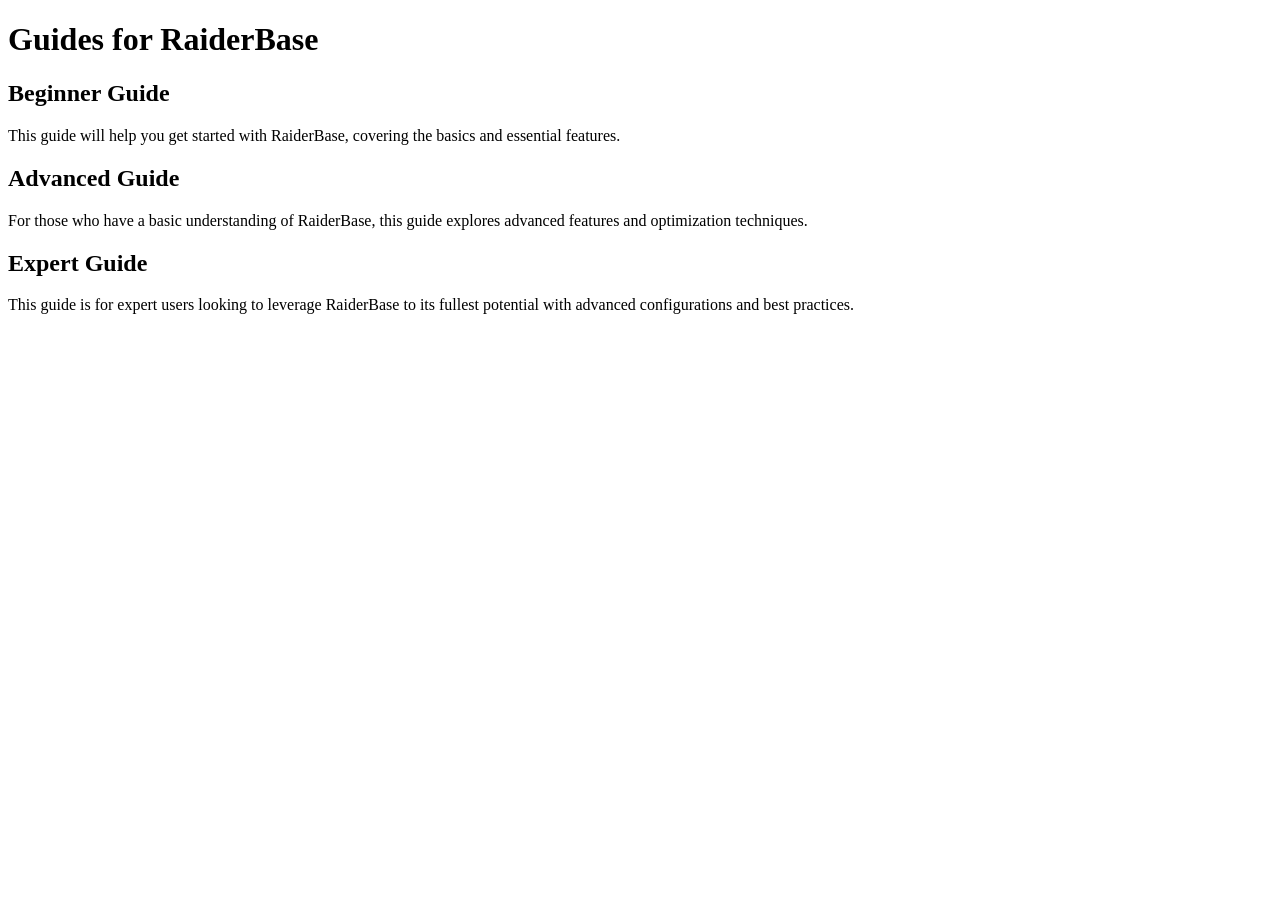
<file: guides.html>
<!DOCTYPE html>
<html lang="en">
<head>
    <meta charset="UTF-8">
    <meta name="viewport" content="width=device-width, initial-scale=1.0">
    <title>RaiderBase Guides</title>
</head>
<body>
    <h1>Guides for RaiderBase</h1>
    <h2>Beginner Guide</h2>
    <p>This guide will help you get started with RaiderBase, covering the basics and essential features.</p>
    <h2>Advanced Guide</h2>
    <p>For those who have a basic understanding of RaiderBase, this guide explores advanced features and optimization techniques.</p>
    <h2>Expert Guide</h2>
    <p>This guide is for expert users looking to leverage RaiderBase to its fullest potential with advanced configurations and best practices.</p>
</body>
</html>
</file>
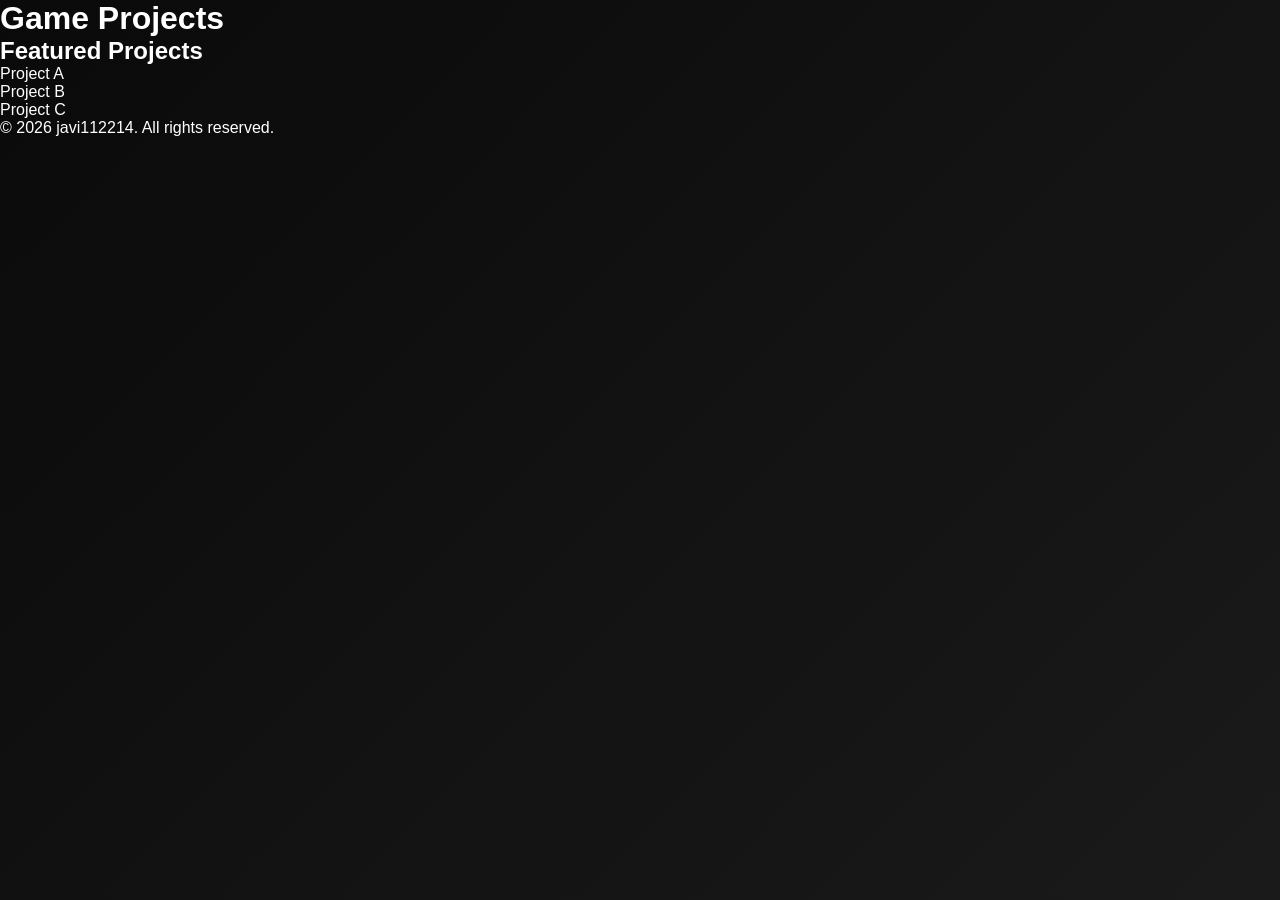
<file: projects.html>
<!DOCTYPE html>
<html lang="en">
<head>
    <meta charset="UTF-8">
    <meta name="viewport" content="width=device-width, initial-scale=1.0">
    <title>Game Projects</title>
    <link rel="stylesheet" href="styles.css">
</head>
<body>
    <header>
        <h1>Game Projects</h1>
    </header>
    <main>
        <section>
            <h2>Featured Projects</h2>
            <ul>
                <li>Project A</li>
                <li>Project B</li>
                <li>Project C</li>
            </ul>
        </section>
    </main>
    <footer>
        <p>&copy; 2026 javi112214. All rights reserved.</p>
    </footer>
</body>
</html>
</file>
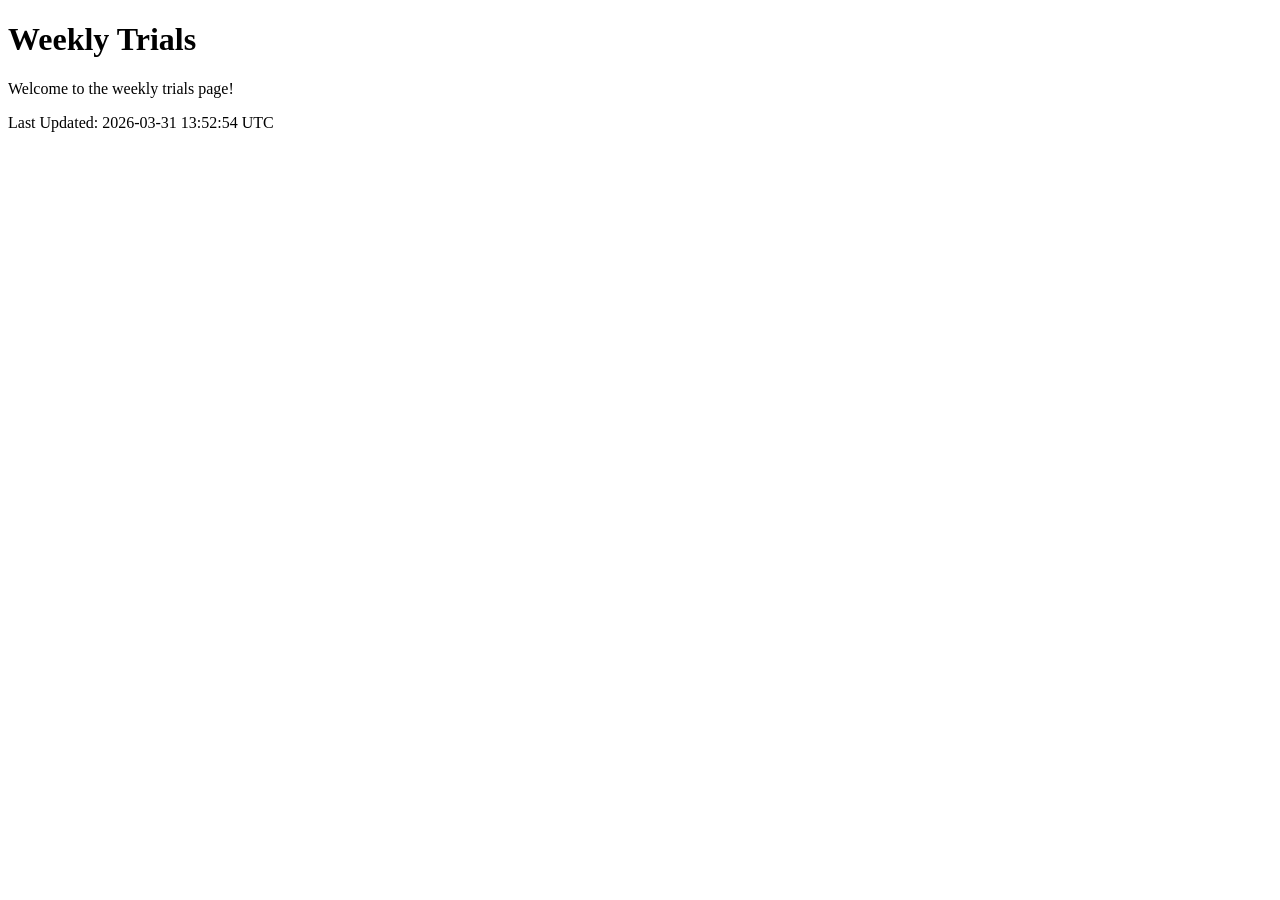
<file: trials.html>
<!DOCTYPE html>
<html lang="en">
<head>
    <meta charset="UTF-8">
    <meta name="viewport" content="width=device-width, initial-scale=1.0">
    <title>Weekly Trials</title>
</head>
<body>
    <h1>Weekly Trials</h1>
    <p>Welcome to the weekly trials page!</p>
    <p>Last Updated: 2026-03-31 13:52:54 UTC</p>
</body>
</html>
</file>
<file: styles.css>
* {
    margin: 0;
    padding: 0;
    box-sizing: border-box;
}

:root {
    --color-black: #0a0a0a;
    --color-white: #ffffff;
    --color-red: #ff0000;
    --color-yellow: #FFD700;
    --color-green: #00ff00;
    --color-dark-bg: #1a1a1a;
    --color-darker-bg: #0d0d0d;
}

body {
    font-family: 'Arial', sans-serif;
    background: linear-gradient(135deg, var(--color-black) 0%, var(--color-dark-bg) 100%);
    color: var(--color-white);
    min-height: 100vh;
    overflow-x: hidden;
}

/* HEADER */
.header {
    background: linear-gradient(135deg, var(--color-red) 0%, var(--color-black) 100%);
    padding: 40px 20px;
    text-align: center;
    border-bottom: 4px solid var(--color-yellow);
    box-shadow: 0 0 30px rgba(255, 0, 0, 0.5);
    position: relative;
    overflow: hidden;
}

.header::before {
    content: '';
    position: absolute;
    top: 0;
    left: 0;
    right: 0;
    bottom: 0;
    background: repeating-linear-gradient(
        90deg,
        transparent,
        transparent 2px,
        rgba(255, 215, 0, 0.1) 2px,
        rgba(255, 215, 0, 0.1) 4px
    );
    animation: scanlines 8s linear infinite;
}

@keyframes scanlines {
    0% {
        transform: translateY(0);
    }
    100% {
        transform: translateY(10px);
    }
}

.header-content {
    position: relative;
    z-index: 1;
}

.title-animated {
    font-size: 48px;
    margin-bottom: 10px;
    color: var(--color-yellow);
    text-shadow: 0 0 10px var(--color-red), 0 0 20px var(--color-yellow);
    animation: pulse-title 2s ease-in-out infinite;
    font-weight: bold;
    letter-spacing: 3px;
}

@keyframes pulse-title {
    0%, 100% {
        text-shadow: 0 0 10px var(--color-red), 0 0 20px var(--color-yellow);
    }
    50% {
        text-shadow: 0 0 20px var(--color-red), 0 0 30px var(--color-yellow), 0 0 40px var(--color-red);
    }
}

.subtitle {
    font-size: 16px;
    color: var(--color-white);
    margin-bottom: 15px;
    letter-spacing: 1px;
}

.raid-indicator {
    display: inline-block;
    padding: 10px 20px;
    background: var(--color-green);
    color: var(--color-black);
    border-radius: 5px;
    font-weight: bold;
    animation: blink 1s infinite;
}

@keyframes blink {
    0%, 49% {
        opacity: 1;
    }
    50%, 100% {
        opacity: 0.5;
    }
}

.pulse {
    display: inline-block;
    width: 8px;
    height: 8px;
    background: var(--color-black);
    border-radius: 50%;
    margin-right: 8px;
    animation: pulse 1s infinite;
}

@keyframes pulse {
    0% {
        box-shadow: 0 0 0 0 var(--color-black);
    }
    70% {
        box-shadow: 0 0 0 10px rgba(0, 0, 0, 0);
    }
    100% {
        box-shadow: 0 0 0 0 rgba(0, 0, 0, 0);
    }
}

/* NAVBAR */
.navbar {
    background: var(--color-darker-bg);
    border-bottom: 3px solid var(--color-yellow);
    padding: 0;
    box-shadow: 0 0 20px rgba(255, 215, 0, 0.3);
    position: sticky;
    top: 0;
    z-index: 100;
}

.nav-container {
    display: flex;
    justify-content: center;
    gap: 0;
    max-width: 1200px;
    margin: 0 auto;
}

.nav-item {
    flex: 1;
    padding: 15px 20px;
    text-align: center;
    color: var(--color-white);
    text-decoration: none;
    border-right: 1px solid var(--color-yellow);
    transition: all 0.3s;
    font-weight: bold;
    letter-spacing: 1px;
}

.nav-item:last-child {
    border-right: none;
}

.nav-item:hover,
.nav-item.active {
    background: var(--color-yellow);
    color: var(--color-black);
    text-shadow: 0 0 10px var(--color-red);
}

/* CONTAINER */
.container {
    display: grid;
    grid-template-columns: 1fr 1fr;
    gap: 30px;
    padding: 40px 20px;
    max-width: 1400px;
    margin: 0 auto;
}

/* CARDS */
.card {
    background: linear-gradient(135deg, var(--color-darker-bg) 0%, var(--color-dark-bg) 100%);
    padding: 30px;
    border-radius: 0;
    border: 3px solid var(--color-yellow);
    box-shadow: 0 0 30px rgba(255, 215, 0, 0.3), inset 0 0 20px rgba(255, 0, 0, 0.1);
    transition: all 0.3s;
    position: relative;
}

.card::before {
    content: '';
    position: absolute;
    top: -3px;
    left: -3px;
    right: -3px;
    bottom: -3px;
    background: linear-gradient(45deg, var(--color-red), var(--color-yellow), var(--color-green));
    z-index: -1;
    opacity: 0;
    transition: opacity 0.3s;
}

.card:hover {
    transform: translateY(-5px);
    box-shadow: 0 0 50px rgba(255, 215, 0, 0.5), inset 0 0 20px rgba(255, 0, 0, 0.2);
}

.card-primary {
    border-color: var(--color-red);
}

.card-secondary {
    border-color: var(--color-green);
}

.card-header {
    display: flex;
    justify-content: space-between;
    align-items: center;
    margin-bottom: 25px;
    padding-bottom: 15px;
    border-bottom: 2px solid var(--color-yellow);
}

.card h2 {
    color: var(--color-yellow);
    font-size: 24px;
    text-shadow: 0 0 10px var(--color-red);
    letter-spacing: 2px;
}

.raiders-icon,
.arc-logo {
    background: var(--color-yellow);
    color: var(--color-black);
    padding: 8px 15px;
    border-radius: 5px;
    font-weight: bold;
    animation: pulse-box 2s ease-in-out infinite;
}

@keyframes pulse-box {
    0%, 100% {
        box-shadow: 0 0 10px var(--color-yellow);
    }
    50% {
        box-shadow: 0 0 20px var(--color-yellow), 0 0 30px var(--color-red);
    }
}

/* FORM */
.form-group {
    margin-bottom: 20px;
}

.form-group label {
    display: block;
    margin-bottom: 8px;
    font-weight: bold;
    color: var(--color-yellow);
    text-transform: uppercase;
    letter-spacing: 1px;
}

.form-group select,
.form-group input {
    width: 100%;
    padding: 12px;
    border: 2px solid var(--color-yellow);
    border-radius: 0;
    background: var(--color-darker-bg);
    color: var(--color-white);
    font-size: 14px;
    transition: all 0.3s;
    font-weight: bold;
}

.form-group select:focus,
.form-group input:focus {
    outline: none;
    border-color: var(--color-red);
    box-shadow: 0 0 15px var(--color-red), inset 0 0 10px rgba(255, 0, 0, 0.2);
    background: rgba(255, 0, 0, 0.05);
}

.form-group select option {
    background: var(--color-darker-bg);
    color: var(--color-white);
}

/* BOTONES */
.btn-analyze,
.btn-secondary,
.btn-share {
    width: 100%;
    padding: 15px;
    margin-top: 10px;
    border: 2px solid var(--color-yellow);
    border-radius: 0;
    font-weight: bold;
    cursor: pointer;
    font-size: 16px;
    transition: all 0.3s;
    letter-spacing: 1px;
    text-transform: uppercase;
}

.btn-analyze {
    background: var(--color-red);
    color: var(--color-white);
}

.btn-analyze:hover {
    background: var(--color-yellow);
    color: var(--color-black);
    box-shadow: 0 0 20px var(--color-red), 0 0 30px var(--color-yellow);
    transform: scale(1.02);
}

.btn-secondary {
    background: transparent;
    color: var(--color-yellow);
}

.btn-secondary:hover {
    background: var(--color-yellow);
    color: var(--color-black);
}

.btn-share {
    background: var(--color-green);
    color: var(--color-black);
    border-color: var(--color-green);
}

.btn-share:hover {
    box-shadow: 0 0 20px var(--color-green);
}

/* RESULTADO */
.result-container {
    margin-top: 20px;
}

.result {
    background: var(--color-darker-bg);
    padding: 20px;
    border-left: 4px solid var(--color-red);
    line-height: 1.8;
    min-height: 250px;
    white-space: pre-wrap;
    word-wrap: break-word;
    border: 2px solid var(--color-yellow);
    color: var(--color-white);
    font-family: 'Courier New', monospace;
}

.result p.placeholder {
    color: var(--color-yellow);
    font-style: italic;
}

/* ESTADÍSTICAS */
.stats {
    margin-top: 25px;
    display: grid;
    grid-template-columns: 1fr 1fr;
    gap: 15px;
}

.stat-item {
    background: var(--color-darker-bg);
    padding: 20px;
    border-radius: 0;
    text-align: center;
    border: 2px solid var(--color-green);
    transition: all 0.3s;
}

.stat-item:hover {
    box-shadow: 0 0 20px var(--color-green);
    transform: scale(1.05);
}

.stat-label {
    color: var(--color-green);
    font-size: 12px;
    text-transform: uppercase;
    letter-spacing: 2px;
    font-weight: bold;
}

.stat-value {
    color: var(--color-yellow);
    font-size: 32px;
    font-weight: bold;
    margin-top: 10px;
    text-shadow: 0 0 10px var(--color-yellow);
}

/* RAIDERS SECTION */
.raiders-section {
    margin-top: 30px;
    padding-top: 25px;
    border-top: 2px solid var(--color-yellow);
}

.raiders-section h3 {
    color: var(--color-red);
    margin-bottom: 20px;
    text-shadow: 0 0 10px var(--color-red);
    letter-spacing: 1px;
}

.raiders-grid {
    display: grid;
    grid-template-columns: 1fr 1fr 1fr;
    gap: 15px;
}

.raider-card {
    background: var(--color-darker-bg);
    padding: 20px;
    border-radius: 0;
    text-align: center;
    border: 2px solid var(--color-yellow);
    transition: all 0.3s;
    cursor: pointer;
}

.raider-card:hover {
    transform: scale(1.1);
    box-shadow: 0 0 30px currentColor;
}

.raider-emoji {
    font-size: 40px;
    margin-bottom: 10px;
    animation: bounce 2s ease-in-out infinite;
}

@keyframes bounce {
    0%, 100% {
        transform: translateY(0);
    }
    50% {
        transform: translateY(-10px);
    }
}

.raider-name {
    color: var(--color-white);
    font-weight: bold;
    font-size: 14px;
    letter-spacing: 1px;
}

.raider-status {
    color: var(--color-green);
    font-size: 12px;
    margin-top: 8px;
    animation: blink 1s infinite;
}

.raider-stealth {
    border-color: #8b4789;
}

.raider-aggressive {
    border-color: var(--color-red);
}

.raider-collector {
    border-color: #ff8c00;
}

/* ARC SECTION */
.arc-section {
    margin-top: 30px;
    padding-top: 25px;
    border-top: 2px solid var(--color-yellow);
}

.arc-section h3 {
    color: var(--color-red);
    margin-bottom: 20px;
    text-shadow: 0 0 10px var(--color-red);
    letter-spacing: 1px;
}

.arc-info {
    display: flex;
    flex-direction: column;
    gap: 12px;
}

.arc-item {
    display: flex;
    align-items: center;
    gap: 12px;
    padding: 10px;
    background: var(--color-darker-bg);
    border: 1px solid var(--color-yellow);
    font-weight: bold;
}

.arc-dot {
    display: inline-block;
    width: 12px;
    height: 12px;
    border-radius: 50%;
    animation: pulse-dot 1.5s infinite;
}

.arc-dot.red {
    background: var(--color-red);
    box-shadow: 0 0 10px var(--color-red);
}

.arc-dot.yellow {
    background: var(--color-yellow);
    box-shadow: 0 0 10px var(--color-yellow);
}

.arc-dot.green {
    background: var(--color-green);
    box-shadow: 0 0 10px var(--color-green);
}

@keyframes pulse-dot {
    0%, 100% {
        opacity: 1;
    }
    50% {
        opacity: 0.5;
    }
}

/* RAID ANIMATION */
.raid-animation {
    margin-top: 30px;
    padding: 20px;
    background: var(--color-darker-bg);
    border: 2px dashed var(--color-green);
    height: 80px;
    position: relative;
    overflow: hidden;
    display: flex;
    align-items: center;
}

.raider-moving {
    position: absolute;
    font-size: 30px;
    animation: move-across 4s linear infinite;
}

.raider-moving:nth-child(1) {
    animation-delay: 0s;
}

.raider-moving:nth-child(2) {
    animation-delay: 1.3s;
}

.raider-moving:nth-child(3) {
    animation-delay: 2.6s;
}

@keyframes move-across {
    0% {
        left: -50px;
        opacity: 0;
    }
    10% {
        opacity: 1;
    }
    90% {
        opacity: 1;
    }
    100% {
        left: 100%;
        opacity: 0;
    }
}

/* FOOTER */
.footer {
    text-align: center;
    padding: 30px 20px;
    color: var(--color-yellow);
    border-top: 3px solid var(--color-yellow);
    margin-top: 40px;
    background: var(--color-darker-bg);
    box-shadow: 0 0 20px rgba(255, 215, 0, 0.3);
}

.footer p {
    margin: 10px 0;
    letter-spacing: 1px;
    font-weight: bold;
}

.footer-status {
    color: var(--color-green);
    font-size: 14px;
    animation: blink 1s infinite;
}

/* RESPONSIVE */
@media (max-width: 768px) {
    .container {
        grid-template-columns: 1fr;
        padding: 20px;
    }

    .title-animated {
        font-size: 32px;
    }

    .nav-container {
        flex-direction: column;
    }

    .nav-item {
        border-right: none;
        border-bottom: 1px solid var(--color-yellow);
    }

    .nav-item:last-child {
        border-bottom: none;
    }

    .stats {
        grid-template-columns: 1fr 1fr;
    }

    .raiders-grid {
        grid-template-columns: 1fr;
    }

    .card-header {
        flex-direction: column;
        align-items: flex-start;
        gap: 10px;
    }
}
</file>
